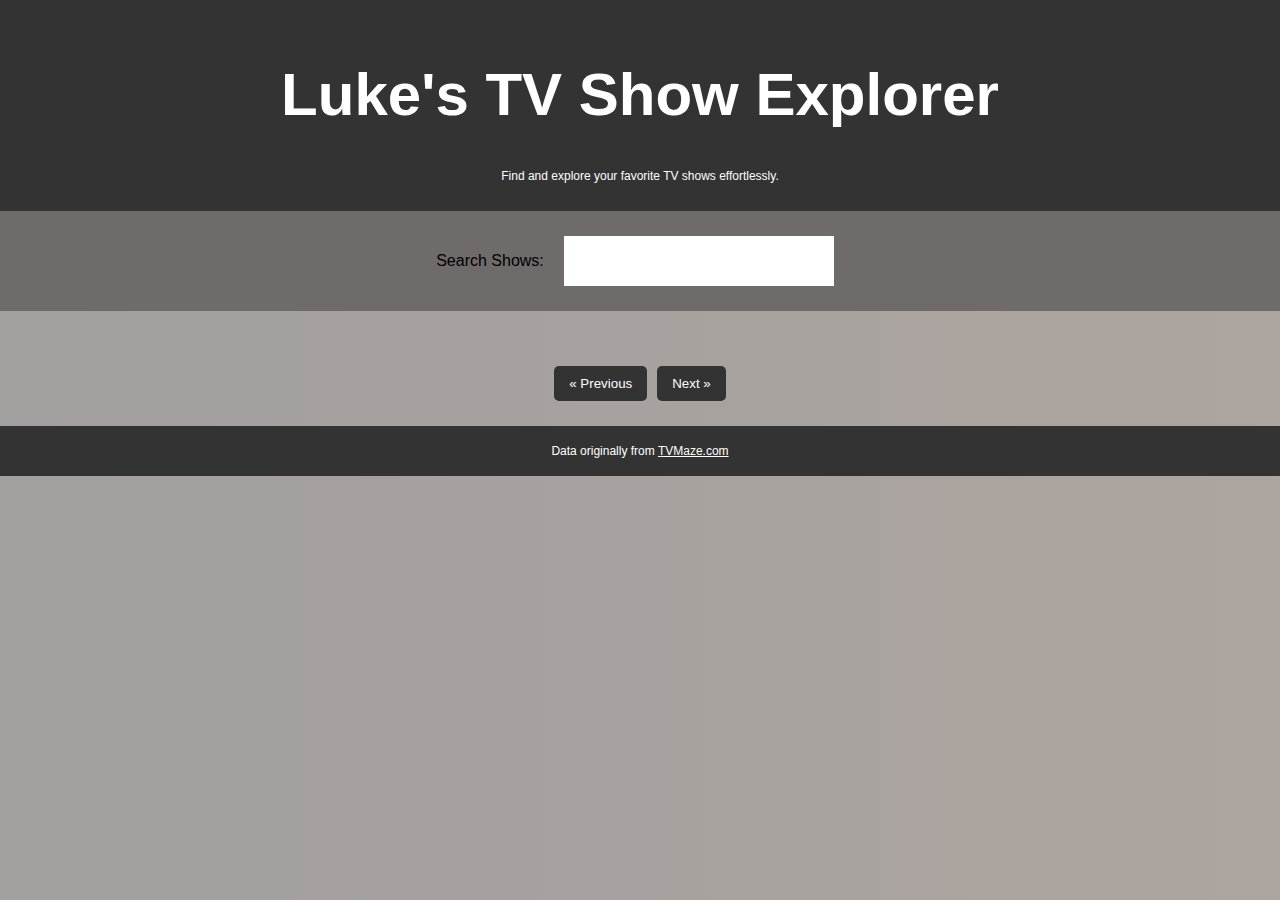
<file: index.html>
<!DOCTYPE html>
<html lang="en">
  <head>
    <meta charset="UTF-8" />
    <meta name="viewport" content="width=device-width, initial-scale=1.0" />
    <title>TV Show Explorer - Front Page</title>
    <link href="styles.css" rel="stylesheet" />
    <link rel="icon" href="/favicon.ico" type="image/x-icon" />
  </head>

  <body>
    <div id="hero">
      <h1 id="hero-text">Luke's TV Show Explorer</h1>
      <p id="hero-tag">Find and explore your favorite TV shows effortlessly.</p>
    </div>
    <div class="search-select">
      <label for="show-search-box">Search Shows: </label>
      <input type="text" id="show-search-box" />
    </div>

    <div id="shows-listing"></div>
    <div class="pagination">
      <button id="prev-page">&laquo; Previous</button>
      <span id="page-info"></span>
      <button id="next-page">Next &raquo;</button>
    </div>
    <footer>
      <p>
        Data originally from
        <a href="https://www.tvmaze.com/" target="_blank">TVMaze.com</a>
      </p>
    </footer>
    <template id="show-card">
      <section>
        <div class="card-content">
          <img data-show-image src="" alt="Show Image" />
          <div class="details">
            <h3 data-show-title>Show Title</h3>
            <p data-show-genres>Genres:</p>
            <p data-show-status>Status:</p>
            <p data-show-rating>Rating:</p>
            <p data-show-runtime>Runtime:</p>
          </div>
        </div>
      </section>
    </template>

    <!-- Loads YOUR javascript code -->
    <script src="script.js"></script>
  </body>
</html>
</file>
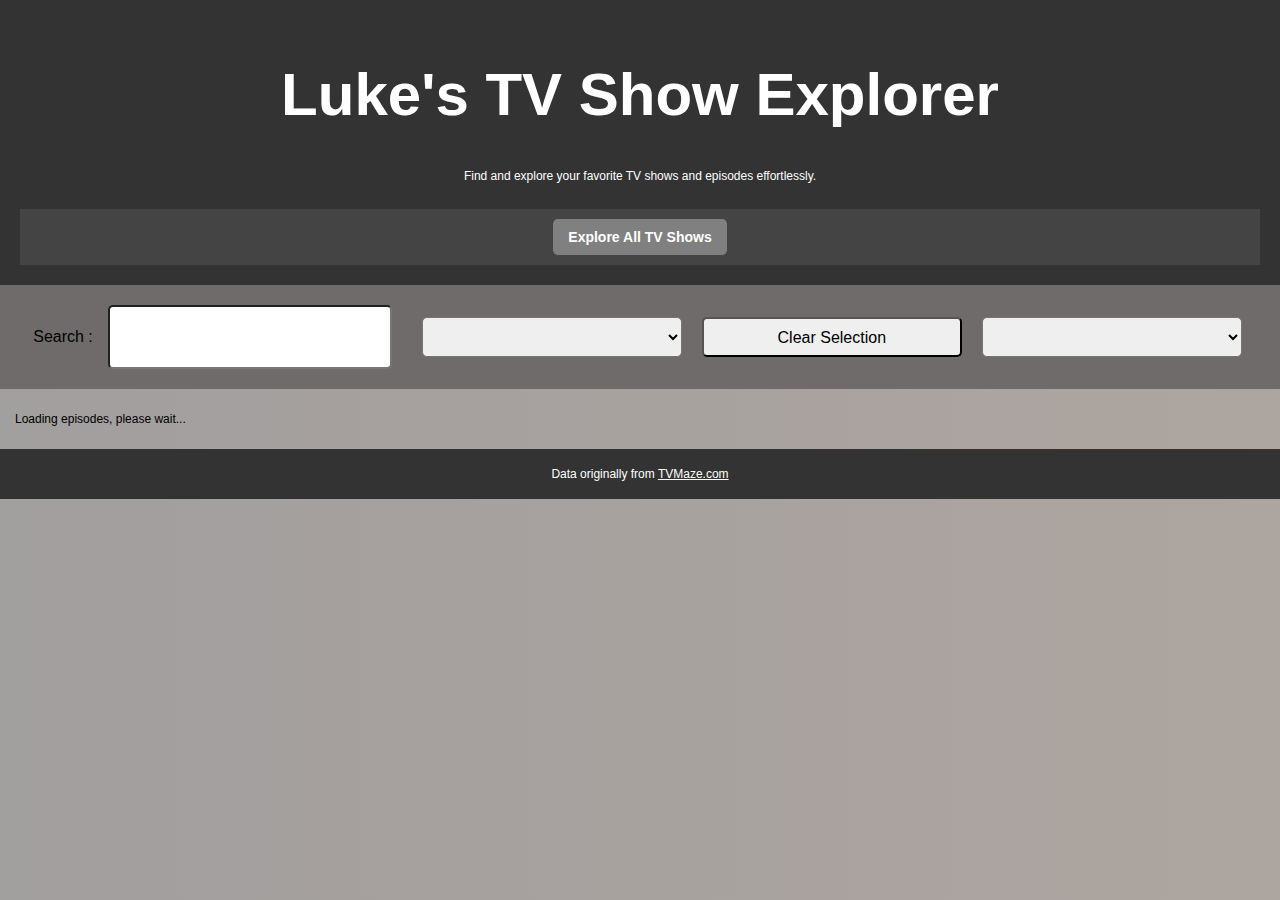
<file: episodes.html>
<!DOCTYPE html>
<html lang="en">
  <head>
    <meta charset="UTF-8" />
    <meta name="viewport" content="width=device-width, initial-scale=1.0" />
    <title>Luke Manyamazi | Luke-Manyamazi</title>
    <link href="episodes-style.css" rel="stylesheet" />
    <link rel="icon" href="/favicon.ico" type="image/x-icon" />
  </head>

  <body>
    <div id="hero">
      <h1 id="hero-text">Luke's TV Show Explorer</h1>
      <p id="hero-tag">
        Find and explore your favorite TV shows and episodes effortlessly.
      </p>
      <br />
      <nav id="hero-nav">
        <a href="index.html">Explore All TV Shows</a>
      </nav>
    </div>
    <div class="search-select">
      <label for="search-box">Search : </label>
      <input type="text" id="search-box" />
      <label for="search-box" id="current-search"></label>
      <select name="select-episode" id="episode-selector"></select>
      <button id="clear-selection">Clear Selection</button>
      <select name="select-show" id="tv-show-selector"></select>
    </div>

    <div id="root">
      <p>Loading episodes, please wait...</p>
    </div>
    <template id="episode-card">
      <section>
        <img data-image src="" alt="Episode Image" />
        <h3 data-title>Episode Title</h3>
        <p data-airdate>Airdate:</p>
        <p data-airtime>Airtime:</p>
        <p data-runtime>Runtime:</p>
        <p data-summary>Summary:</p>
      </section>
    </template>

    <!-- Loads YOUR javascript code -->
    <script src="episodes-script.js"></script>
  </body>
  <footer>
    <p>
      Data originally from
      <a href="https://www.tvmaze.com/" target="_blank">TVMaze.com</a>
    </p>
  </footer>
</html>
</file>
<file: styles.css>
body {
    font-family: Arial, sans-serif;
    margin: 0;
    padding: 0;
    overflow-x: hidden;
    background: linear-gradient(to right, #a29f9f, #ada59f);
}

/* Hero Section */
#hero {
    text-align: center;
    background-color: #333;
    padding: 20px;
    color: #fff;
}

h1 {
    font-size: 60px;
}

/* Adjust hero text on smaller screens */
@media (max-width: 768px) {
    h1 {
        font-size: 36px;
    }

    #hero-tag {
        font-size: 18px;
    }
}

/* Search Bar */
.search-select {
    display: flex;
    flex-wrap: wrap;
    align-items: center;
    justify-content: center;
    padding: 15px;
    text-align: center;
    gap: 10px;
    background-color: #706b6b;
}

label {
    font-size: 1em;
}

#show-search-box {
    margin: 10px;
    border: none;
    outline: none;
    font-size: 1em;
    padding: 10px;
    height: 30px;
    width: 100%;
    max-width: 250px;
}

/* Show Listings */
#shows-listing {
    display: grid;
    grid-template-columns: repeat(auto-fit, minmax(150px, 1fr));
    gap: 15px;
    padding: 15px;
    justify-content: center;
}

/* Cards */
section {
    position: relative;
    border: 1px solid #ccc;
    padding: 10px;
    margin: 10px;
    box-shadow: 0 2px 4px rgba(0, 0, 0, 0.1);
    background-color: #c5c2c1;
    transition: transform 0.3s, z-index 0.3s;
    width: 100%;
    max-width: 300px;
    overflow: hidden;
}

section:hover {
    transform: scale(1.05);
    z-index: 10;
}

/* Responsive adjustments */
@media (max-width: 768px) {
    section {
        width: 100%;
        max-width: none;
    }
}

/* Card Content */
.card-content {
    position: relative;
}

section img {
    width: 100%;
    height: auto;
}

/* Details Section */
.details {
    display: none;
    position: absolute;
    bottom: 0;
    left: 0;
    right: 0;
    background: rgba(0, 0, 0, 0.7);
    color: #fff;
    padding: 10px;
    text-align: left;
}

section:hover .details {
    display: block;
}

/* Typography Adjustments */
h3 {
    margin-top: 0;
    color: rgb(237, 232, 232);
    font-size: 16px;
}

p,
time {
    margin: 8px 0;
    font-size: 12px;
}

section>h3 {
    font-size: 14px;
    color: #cfc8c8;
}

/* Footer */
footer {
    text-align: center;
    padding: 10px;
    background-color: #333;
    color: #fff;
}

footer a {
    color: #fff;
    text-decoration: underline;
}

/* Error Messages */
.error {
    color: red;
    font-weight: bold;
    text-align: center;
}

/* Pagination */
.pagination {
    display: flex;
    justify-content: center;
    align-items: center;
    margin: 20px 0;
    flex-wrap: wrap;
}

.pagination button {
    background-color: #333;
    color: #fff;
    border: none;
    padding: 10px 15px;
    margin: 5px;
    cursor: pointer;
    border-radius: 5px;
}

.pagination button:hover {
    background-color: #555;
}

.pagination span {
    font-size: 1em;
}
</file>
<file: episodes-style.css>
body {
  font-family: Arial, sans-serif;
  margin: 0;
  padding: 0;
  overflow-x: hidden;
  background: linear-gradient(to right, #a29f9f, #ada59f);
}

/* Hero Section */
#hero {
  text-align: center;
  background-color: #333;
  padding: 20px;
  color: #fff;
}

/* Navigation */
nav {
  text-align: center;
  padding: 10px;
  background-color: #444;
}

nav a {
  color: white;
  text-decoration: none;
  background-color: grey;
  padding: 10px 15px;
  font-size: 14px;
  border-radius: 5px;
  font-weight: bold;
  display: inline-block;
}

/* Responsive nav links */
@media (max-width: 768px) {
  nav a {
    display: block;
    margin: 5px auto;
    font-size: 16px;
    padding: 12px;
  }
}

/* Hero Text */
h1 {
  font-size: 60px;
}

@media (max-width: 768px) {
  h1 {
    font-size: 36px;
  }

  #hero-tag {
    font-size: 16px;
  }
}

/* Search Box */
.search-select {
  display: flex;
  flex-wrap: wrap;
  align-items: center;
  justify-content: center;
  padding: 15px;
  text-align: center;
  gap: 10px;
  background-color: #706b6b;
}

label {
  font-size: 1em;
}

#search-box,
#clear-selection,
#episode-selector,
#tv-show-selector {
  font-size: 1em;
  padding: 10px;
  border-radius: 5px;
  width: 100%;
  max-width: 260px;
  height: 40px;
  margin: 5px;
}

#clear-selection {
  cursor: pointer;
}

#clear-selection:hover {
  background-color: #333;
  color: #fff;
}

/* Show Listings */
#root {
  display: grid;
  grid-template-columns: repeat(auto-fit, minmax(180px, 1fr));
  gap: 15px;
  padding: 15px;
  justify-content: center;
}

/* Cards */
section {
  border: 1px solid #ccc;
  border-radius: 8px;
  padding: 16px;
  width: 100%;
  max-width: 250px;
  box-shadow: 0 2px 4px rgba(0, 0, 0, 0.1);
  background-color: #c5c2c1;
  text-align: center;
}

section img {
  width: 100%;
  max-width: 220px;
  border-radius: 8px;
}

/* Typography Adjustments */
h3 {
  margin-top: 0;
  color: rgb(87, 81, 81);
  font-size: 16px;
}

p,
time {
  margin: 8px 0;
  font-size: 12px;
}

data {
  display: block;
  margin: 8px 0;
}

/* Footer */
footer {
  text-align: center;
  padding: 10px;
  background-color: #333;
  color: #fff;
}

footer a {
  color: #fff;
  text-decoration: underline;
}

/* Error Messages */
.error {
  color: red;
  font-weight: bold;
  text-align: center;
}
</file>
